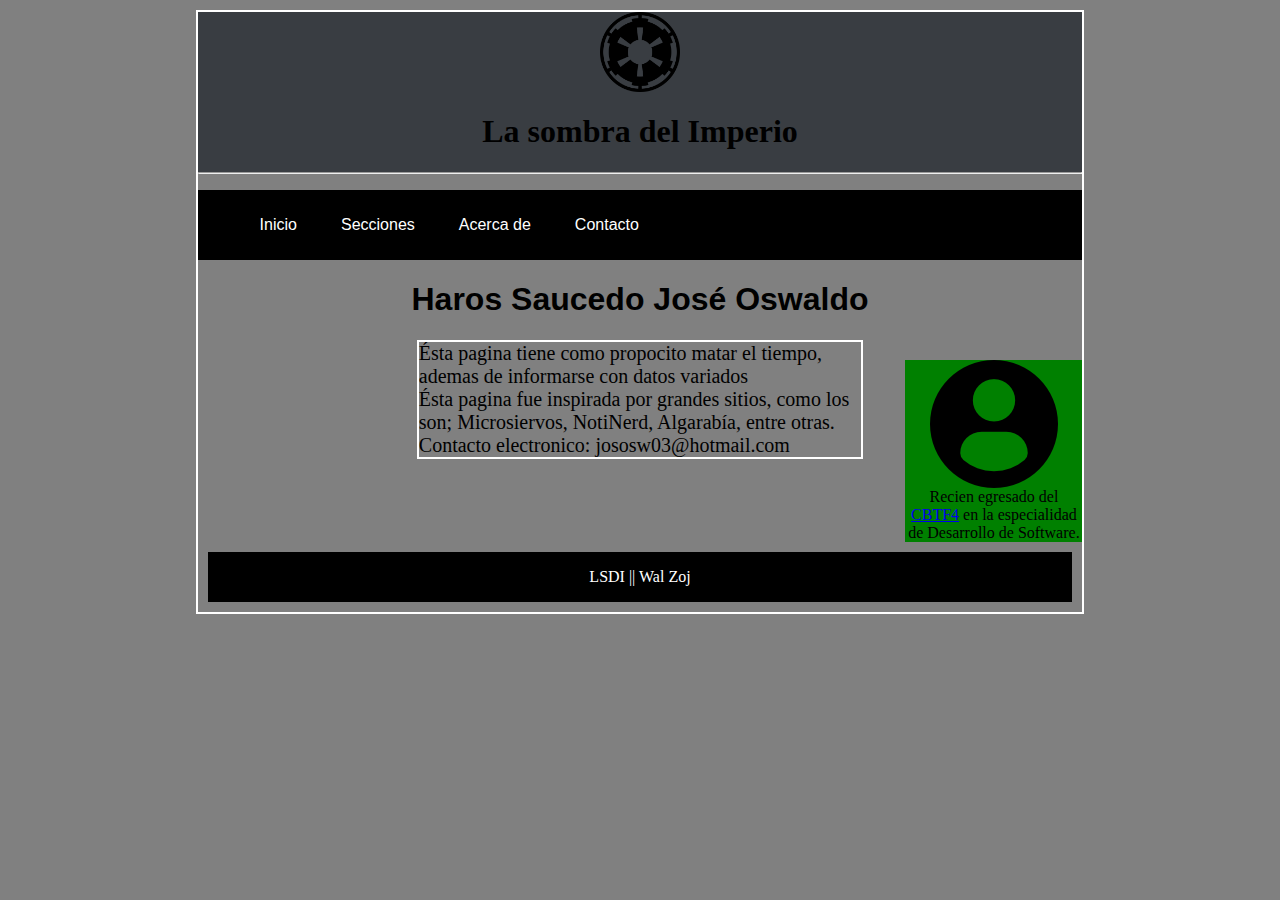
<file: AcercaDe.html>
<html>

<!--Wal Zoj-->
	<head>
		<title>La Sombra del Imperio</title>
		<link rel="shortcut icon" type="image/x-icon" href="Imagenes/Imperio.png">
		<meta name="description" content="Lasciate ogni speranza, voi ch'entrate"/>
		<link rel="stylesheet" href="estilos.css" />
		
	</head>
		<body>
		<div id="container">
			<header>
			
				<div>
					<img src="Imagenes/Imperio.png" width="80"  alt="PM">
				</div>
	
				<h1><b>La sombra del Imperio</b></h1>
				<hr/>
			</header>
				

		<link rel="stylesheet" href="memenu.css" />
	
	
		<div id="header">
			<nav> 
				<ul class="nav">
					<li><a href="index.html">Inicio</a></li>
					<li><a href="">Secciones</a>
						<ul>
							<li><a href="Curiosidades.html">Curiosidades</a></li>
							<li><a href="smenu2.html">Relleno</a></li>
							<li><a href="">Submenu3</a>
								<ul>
									<li><a href="smenu2.html">Relleno</a></li>
									<li><a href="smenu2.html">Relleno</a></li>
									<li><a href="http://www.scottgames.com/">Submenu3</a></li>
								</ul>
							</li>
						</ul>
					</li>
					<li><a href="">Acerca de</a>
						<ul>
							<li><a href="Acercade.html">Acerca de la website</a></li>
							<li><a href="creator.html">Creator</a></li>
						</ul>
					</li>
					<li><a target="_blank" href="https://wa.me">Contacto</a></li>
				</ul>
			</nav>
		
				
				
				<h1>Haros Saucedo José Oswaldo<h1>
				</div>
				<aside id="ip"><img src="Imagenes/user.png" height="auto" width="auto" ><br>
				Recien egresado del <a href="https://cbtf4.edu.mx/" title="ttututututu">CBTF4</a>  en la especialidad de Desarrollo de Software.
				</aside>
				<div id="contt">
				<p>Ésta pagina tiene como propocito matar el tiempo, ademas de informarse con datos variados<br/>
				Ésta pagina fue inspirada por grandes sitios, como los son;
				Microsiervos, NotiNerd, Algarabía, entre otras. <br>
				Contacto electronico: jososw03@hotmail.com
				</p>
				</div>
				
				
				<br>
			
		<div class="clearfix"></div>
			<footer>
				LSDI || Wal Zoj
			</footer>
		</div>
		</body>
	
</html>
</file>
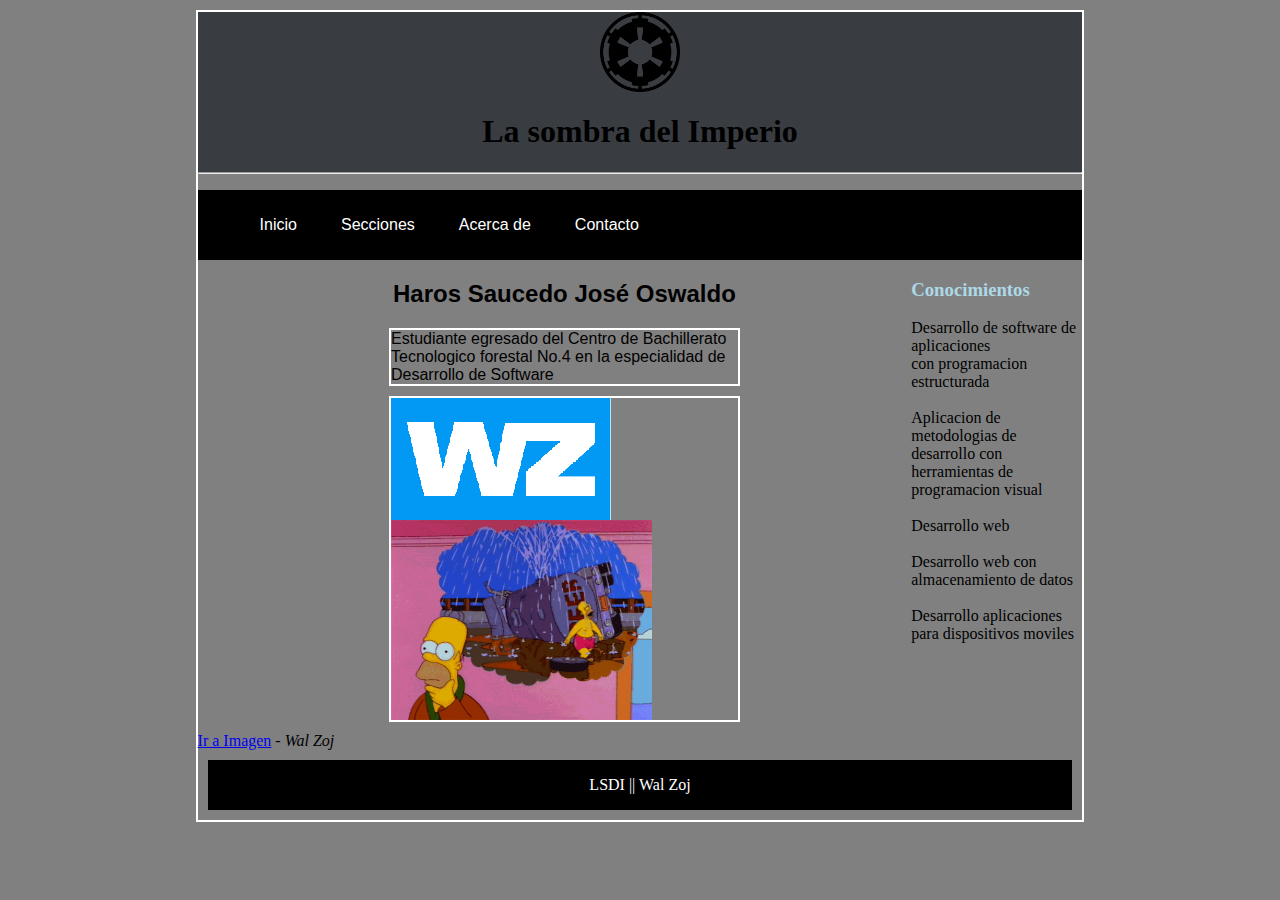
<file: creator.html>
<html>

<!--Wal Zoj-->
	<head>
		<title>Datos personales</title>
		<link rel="shortcut icon" type="image/x-icon" href="Imagenes/Imperio.png">
		<meta name="description" content="Lasciate ogni speranza, voi ch'entrate"/>
		<link rel="stylesheet" href="estilos.css" />
		
	</head>
		<body>
		<div id="container">
			<header>
			
				<div>
					<img src="Imagenes/Imperio.png" width="80"  alt="PM">
				</div>
	
				<h1><b>La sombra del Imperio</b></h1>
				<hr/>
			</header>
				

		<link rel="stylesheet" href="memenu.css" />
	
	
		<div id="header">
			<nav> 
				<ul class="nav">
					<li><a href="index.html">Inicio</a></li>
					<li><a href="">Secciones</a>
						<ul>
							<li><a href="Curiosidades.html">Curiosidades</a></li>
							<li><a href="smenu2.html">Relleno</a></li>
							<li><a href="">Submenu3</a>
								<ul>
									<li><a href="smenu2.html">Relleno</a></li>
									<li><a href="smenu2.html">Relleno</a></li>
									<li><a href="http://www.scottgames.com/">Submenu3</a></li>
								</ul>
							</li>
						</ul>
					</li>
					<li><a href="">Acerca de</a>
						<ul>
							<li><a href="AcercaDe.html">Acerca de la website</a></li>
							<li><a href="creator.html">Creator</a></li>
						</ul>
					</li>
					<li><a target="_blank" href="https://wa.me">Contacto</a></li>
				</ul>
			</nav>
		
				
				<div class="clearfix"></div>
				
				
	
				<section id="content">
					<section class="main">
						<article>
			
							<h2>Haros Saucedo José Oswaldo </h2>
								<p>
								Estudiante egresado del Centro de Bachillerato Tecnologico forestal No.4 en la especialidad de Desarrollo de Software
								</p>
							</article>
								<p><a target="_blank" href="https://www.youtube.com/watch?v=_taYchmgFMs"><img src="Imagenes/wz.png" alt="Negas PM" title="Levantarse apesta"/></a>
								<img src="Imagenes/homer.gif" height="200" ></p>
					</section>
				</section>	
					<aside><element id="cv">
						</div><h3>Conocimientos</h3>
							<ul>
								<li>Desarrollo de software de aplicaciones <br/>con programacion estructurada</li><br/>
								<li>Aplicacion de metodologias de desarrollo con <br/>herramientas de programacion visual</li><br/>
								<li>Desarrollo web</li><br/>
								<li>Desarrollo web con almacenamiento de datos</li><br/>
								<li>Desarrollo aplicaciones para dispositivos moviles</li><br/>
							</ul>
					</aside>
					<article>
						<div class="clearfix"></div>
						<a target="_blank" href="Imagenes/pm.png">Ir a Imagen</a>
							<cite>- Wal Zoj</cite>
							
				
				</article>
				<div class="clearfix"></div>
		
		
			
		<div class="clearfix"></div>
			<footer>
				LSDI || Wal Zoj
			</footer>
		</div>
		</body>
	
</html>
</file>
<file: estilos.css>
body{
	background: gray;
	font-family: Helvatica;
}
#container {
	width: 70%;
	margin: 0px auto;
	margin: 10px auto;
	border: 2px solid white;
}
header{
	background: #393d42;
	height: 100 px;
	width: 100%;
	margin: 0%;
	border-top: 20px #393d42;
	text-align: center; 
	line-height: 100 px;
	color: black;
}

nav{
	background: black;
	height: 70px;
	text-align: center;
	color: white;
	
text-align: center;
line-height: 30px;
}

nav ul li{
	float: left;
	list-style: none;
	margin: 10px;
	
}
.clearfix{
	clear: both;
	
}
#content{
	margin: 0px;
float: left;
background:  gray;
width: 78.4%;
min-height:100px;
border-left:20px solid gray;
}
aside #ted{
float: left;
background: #084d6e;
width: 10%;
border-top:20px solid gray;
text-align: center;
line-height: 30px;
height:35px;
}
aside #cv{
	float: right;
	text-align: center;
	width: 50%;
	height: auto;
}
#a1{
	float: right;
	background: black;
	height:10px;;
	
}
footer{
	background:black;
	color:white;
	height:50px;
	margin:10px;
	text-align: center;
	line-height:50px;
}
p{
	
	width:50%;
	margin: 10px auto;
	border: 2px solid white;
	size: 50px;
}
h3{
	color: lightblue;
	text-align: left;
}
h2, h1{
	text-align: center;
}
#Bb{
	width: 100%;
	margin: 10px auto;
	border: 2px solid gray;
}
#cc{
	width: 50%;
	margin: 10px auto;
	border: 2px solid gray;
}	
#math{
	width:50%;
	margin: 10px auto;
	border: 2px solid gray;
}
#logan{
	color: white;
	margin: color black;
}
#ad{
	color: green;
}

#ip{
	background: green;
	float: right;
	border-top:20px solid gray;
	text-align: center;
	width: 20%;
	height: auto;
}
#contt{
	font-size: 20px;
}
#JyD{
	width: 50%;
	margin: 10px auto;
	border: 2px solid gray;
	text-align: center;
}
#bities, #jk{
	text-align: center;
}
#ip2{

	background: black;
	float: left;

width:20%;
border-top:20px solid gray;
text-align: center;
line-height: 30px;
height:350px;
	
}
</file>
<file: memenu.css>
#header {
				margin:auto;
				
				font-family: Helvetica, sans-serif;
			}
			
			ul, ol {
				list-style:none;
			}
			
			
			.nav li a {
				background-color:#000;
				color:#fff;
				text-decoration:none;
				padding:10px 12px;
				display:block;
			}
			
			.nav li a:hover {
				background-color:#434343;
			}
			
			.nav li ul {
				display:none;
				position:absolute;
			}
			
			.nav li:hover > ul {
				display:block;
			}
			
			.nav li ul li {
				position:relative;
			}
</file>
